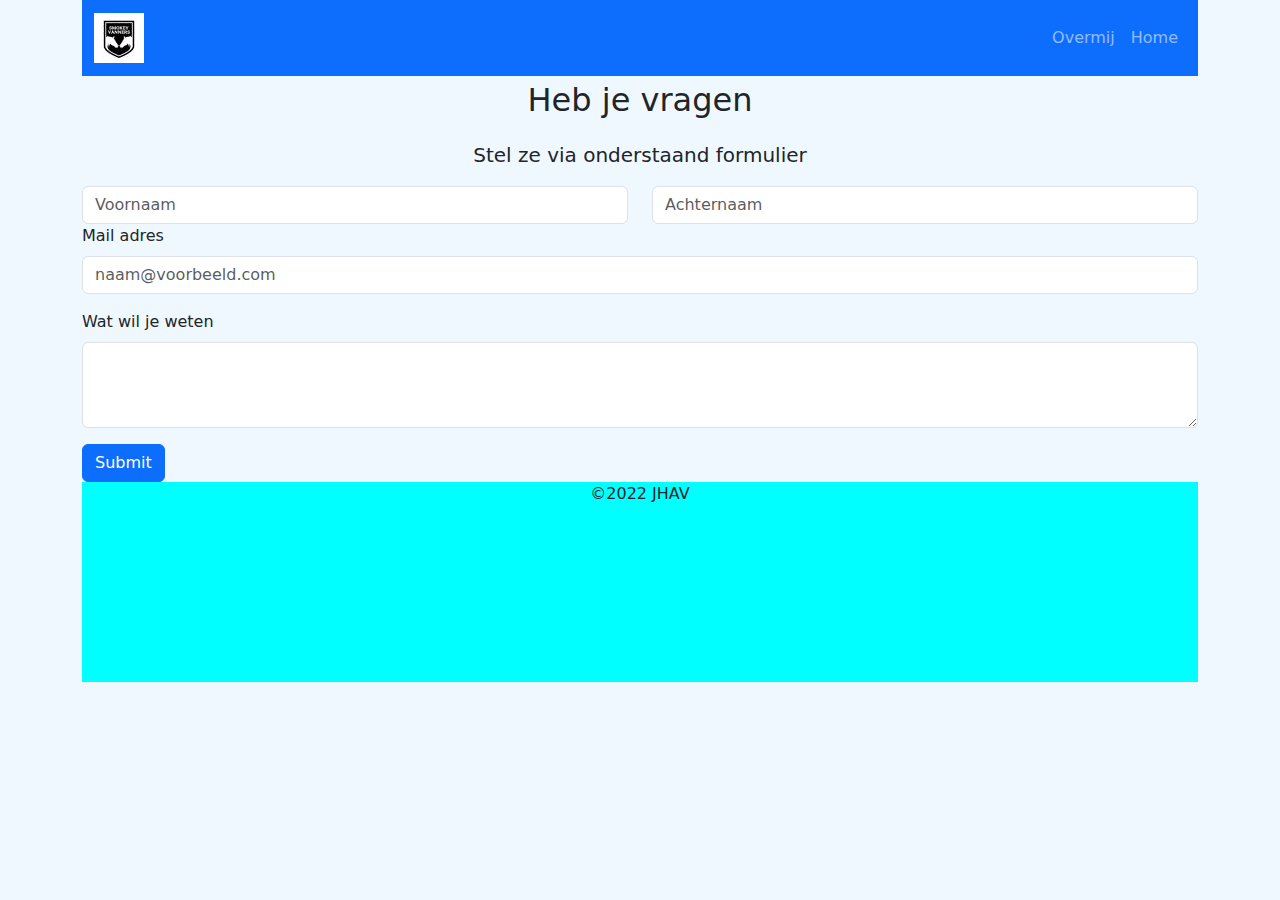
<file: html/contact.html>
<!DOCTYPE html>
    <html lang="nl">
    <head>
      <title>Contact</title>
      <link href="https://cdn.jsdelivr.net/npm/bootstrap@5.0.0-beta2/dist/css/bootstrap.min.css" rel="stylesheet" crossorigin="anonymous">
      <link rel="stylesheet" href="../css/style.css">
      <meta charset="utf-8">
      
    </head>
    <body>
        <div class="container-sm">
            <nav id="navbar_top" class="navbar navbar-expand-lg navbar-dark bg-primary">
                <div class="container-sm">
                    <a class="navbar-brand" href="../index.html"><img src="../img/SmokeyVannersBV_Logo_DEFh50.jpg" alt="SmokeyVannersBV"></a>
                    <button class="navbar-toggler" type="button" data-bs-toggle="collapse" data-bs-target="#main_nav"  aria-expanded="false" aria-label="Toggle navigation">
                     <span class="navbar-toggler-icon"></span>
                    </button>
                  <div class="collapse navbar-collapse" id="main_nav">
                    <ul class="navbar-nav ms-auto">
                      <li class="nav-item"><a class="nav-link" href="overmij.html" target="_blank">Overmij</a></li>
                      <li class="nav-item"><a class="nav-link" href="../index.html" target="_blank">Home</a></li>
                    </ul>
                 </div> 
                </div> 
               </nav>
               <div>
                <p class="fs-2 row justify-content-center">Heb je vragen</p>
                <p class="fs-5 row justify-content-center">Stel ze via onderstaand formulier</p>
               <form>
                <div class="row">
                    <div class="col">
                      <input type="text" class="form-control" placeholder="Voornaam" aria-label="First name">
                    </div>
                    <div class="col">
                      <input type="text" class="form-control" placeholder="Achternaam" aria-label="Last name">
                    </div>
                  </div>
                  <div class="mb-3">
                    <label for="input" class="form-label">Mail adres</label>
                    <input type="email" class="form-control" id="input" placeholder="naam@voorbeeld.com">
                  </div>
                  <div class="mb-3">
                    <label for="text" class="form-label">Wat wil je weten</label>
                    <textarea class="form-control" id="text" rows="3"></textarea>
                  </div>
                
                <button type="submit" class="btn btn-primary">Submit</button>
              </form>
            </div>
          <footer>
            
            <div class="row justify-content-center">
                
                    &#169;2022 JHAV
            </div>
    
          </footer>
        </div>
          <script src="https://cdn.jsdelivr.net/npm/bootstrap@5.0.0-beta2/dist/js/bootstrap.bundle.min.js"crossorigin="anonymous"></script>
     
    </body>
</html>
</file>
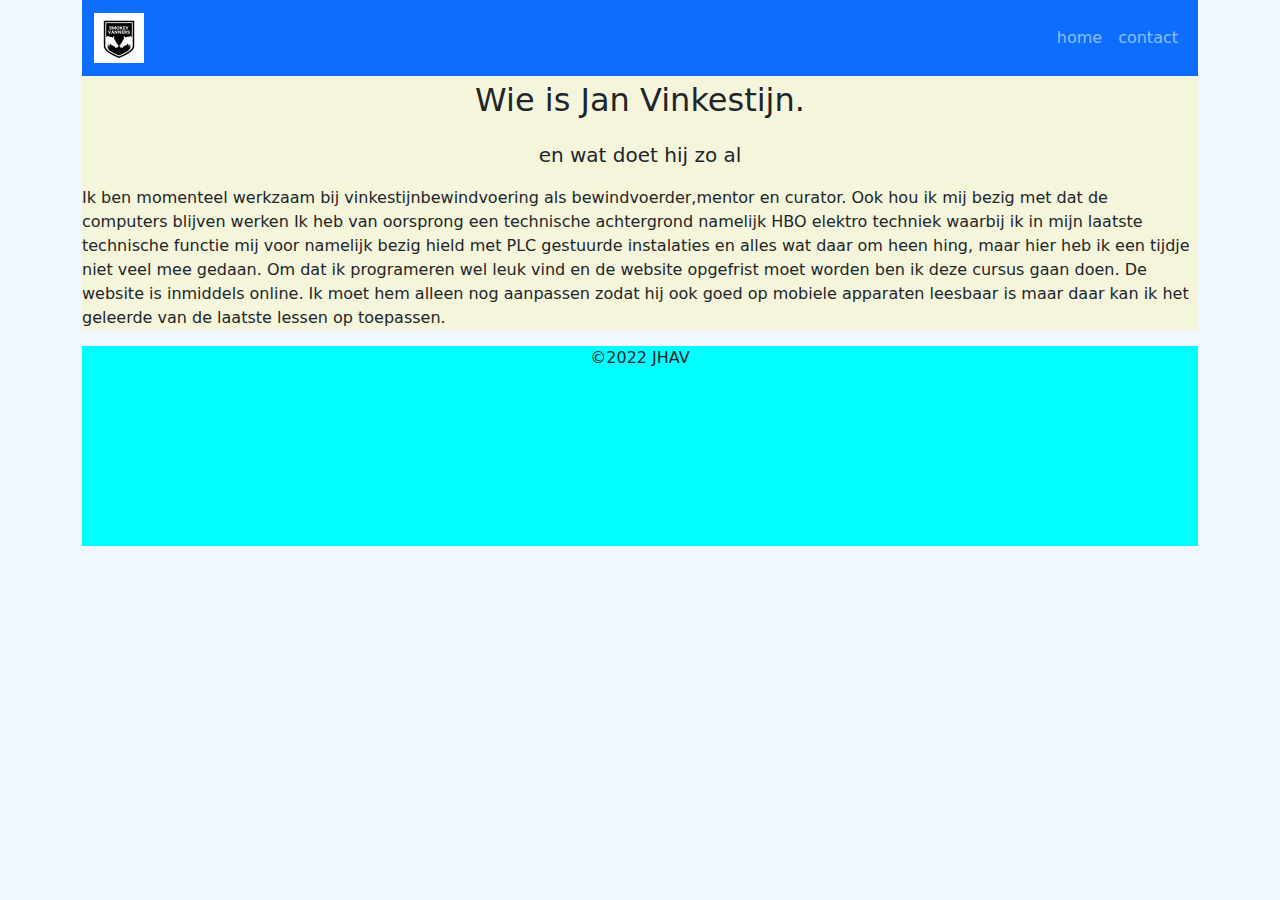
<file: html/overmij.html>
<!DOCTYPE html>
    <html lang="nl">
    <head>
      <title>Over Mij</title>
      <link href="https://cdn.jsdelivr.net/npm/bootstrap@5.0.0-beta2/dist/css/bootstrap.min.css" rel="stylesheet" crossorigin="anonymous">
      <link rel="stylesheet" href="../css/style.css">
      <meta charset="utf-8">
      
    </head>
    <body>
        <div class="container-sm">
            <nav id="navbar_top" class="navbar navbar-expand-lg navbar-dark bg-primary">
                <div class="container-sm">
                    <a class="navbar-brand" href="../index.html"><img src="../img/SmokeyVannersBV_Logo_DEFh50.jpg" alt="SmokeyVannersBV"></a>
                    <button class="navbar-toggler" type="button" data-bs-toggle="collapse" data-bs-target="#main_nav"  aria-expanded="false" aria-label="Toggle navigation">
                     <span class="navbar-toggler-icon"></span>
                    </button>
                  <div class="collapse navbar-collapse" id="main_nav">
                    <ul class="navbar-nav ms-auto">
                        <li class="nav-item"><a class="nav-link" href="../index.html" target="_blank">home</a></li>
                      <li class="nav-item"><a class="nav-link" href="../html/contact.html" target="_blank">contact</a></li>
                    </ul>
                 </div> 
                </div> 
              </nav>
              <div class="ik">

                <p class="fs-2 row justify-content-center">Wie is Jan Vinkestijn.</p>
                <p class="fs-5 row justify-content-center">en wat doet hij zo al</p>
                <p>
                  Ik ben momenteel werkzaam bij vinkestijnbewindvoering als bewindvoerder,mentor en curator. 
                  Ook hou ik mij bezig met dat de computers blijven werken Ik heb van oorsprong een technische 
                  achtergrond namelijk HBO elektro techniek waarbij ik in mijn laatste technische functie mij 
                  voor namelijk bezig hield met PLC gestuurde instalaties en alles wat daar om heen hing, maar 
                  hier heb ik een tijdje niet veel mee gedaan. Om dat ik programeren wel leuk vind en de website opgefrist 
                  moet worden ben ik deze cursus gaan doen. De website is inmiddels online. Ik moet hem alleen nog aanpassen
                  zodat hij ook goed op mobiele apparaten leesbaar is maar daar kan ik het geleerde van de laatste lessen op toepassen.
                </p>
              </div>
              <footer>
                
                <div class="row justify-content-center">
                    
                        &#169;2022 JHAV
                </div>
        
              </footer>
        </div>
          <script src="https://cdn.jsdelivr.net/npm/bootstrap@5.0.0-beta2/dist/js/bootstrap.bundle.min.js"crossorigin="anonymous"></script>
     
    </body>
</html>
</file>
<file: css/style.css>
body{
    background-color: aliceblue;
}



footer {
    width: 100%;
    height: 200px;
    background-color: aqua;
}
hr {
    width: 100%;
    margin-top: 2rem;
    margin-bottom: 2rem;
}
.ik {
background-color: beige;

}
</file>
